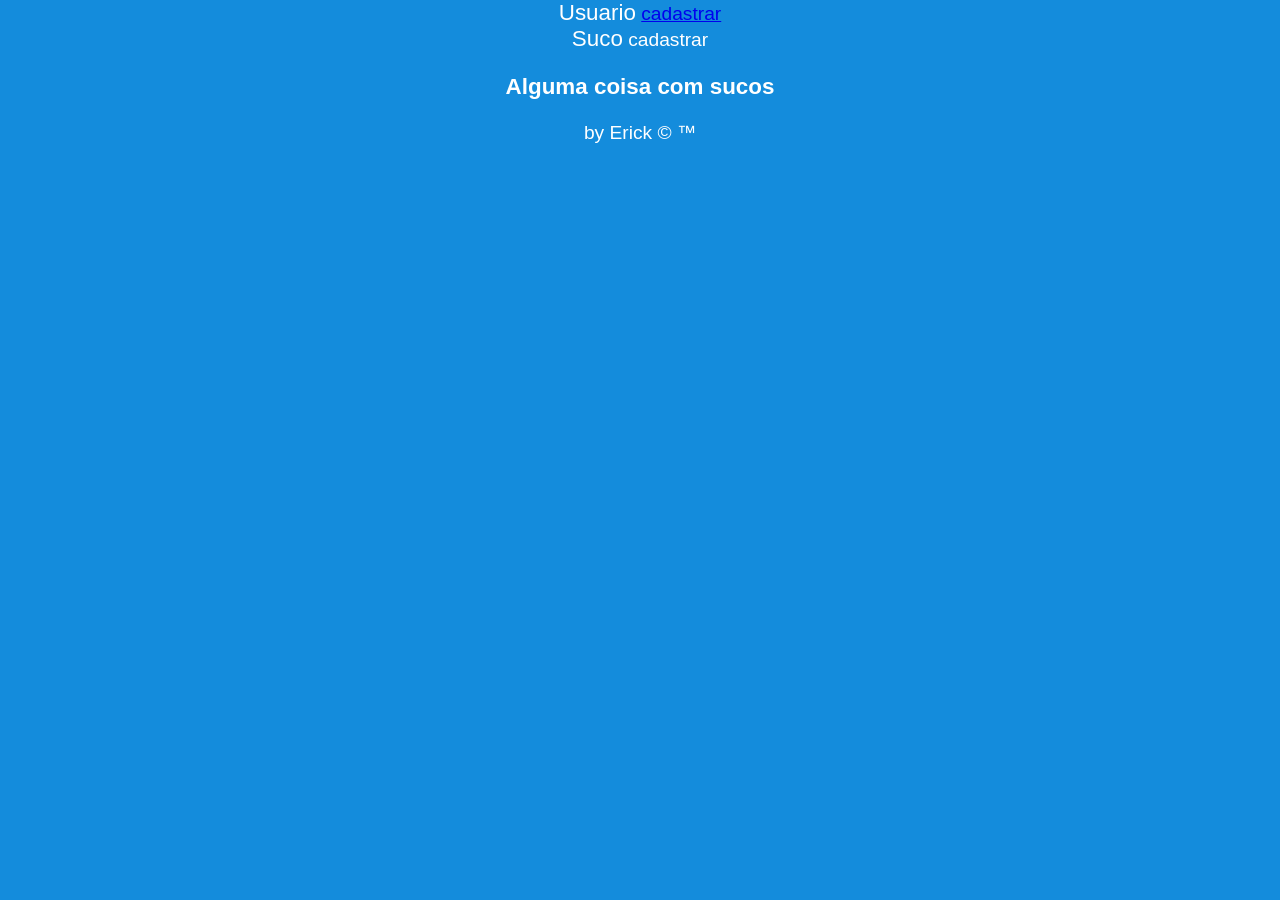
<file: frontend/index.html>
<!DOCTYPE html>
<html lang="pt-BR">
<head>
    <meta charset="UTF-8">
    <meta name="viewport" content="width=device-width, initial-scale=1.0">
    <link rel="stylesheet" href="./css/style.css">
    <title>SistemaWeb</title>
</head>
<body>
    <header>
        <nav>
            <span>Usuario</span>
            <a href="./html/cadastroUsuario.html">cadastrar</a><br>
            <span>Suco</span>
            <a href="./html/cadastroSuco.html"></a>cadastrar<br>
        </nav>
    </header><br>
    <main>
        <h1> Alguma coisa com sucos </h1><br>
    </main>
    <footer>
        by Erick &copy; &trade;
    </footer>
</body>
</html>
</file>
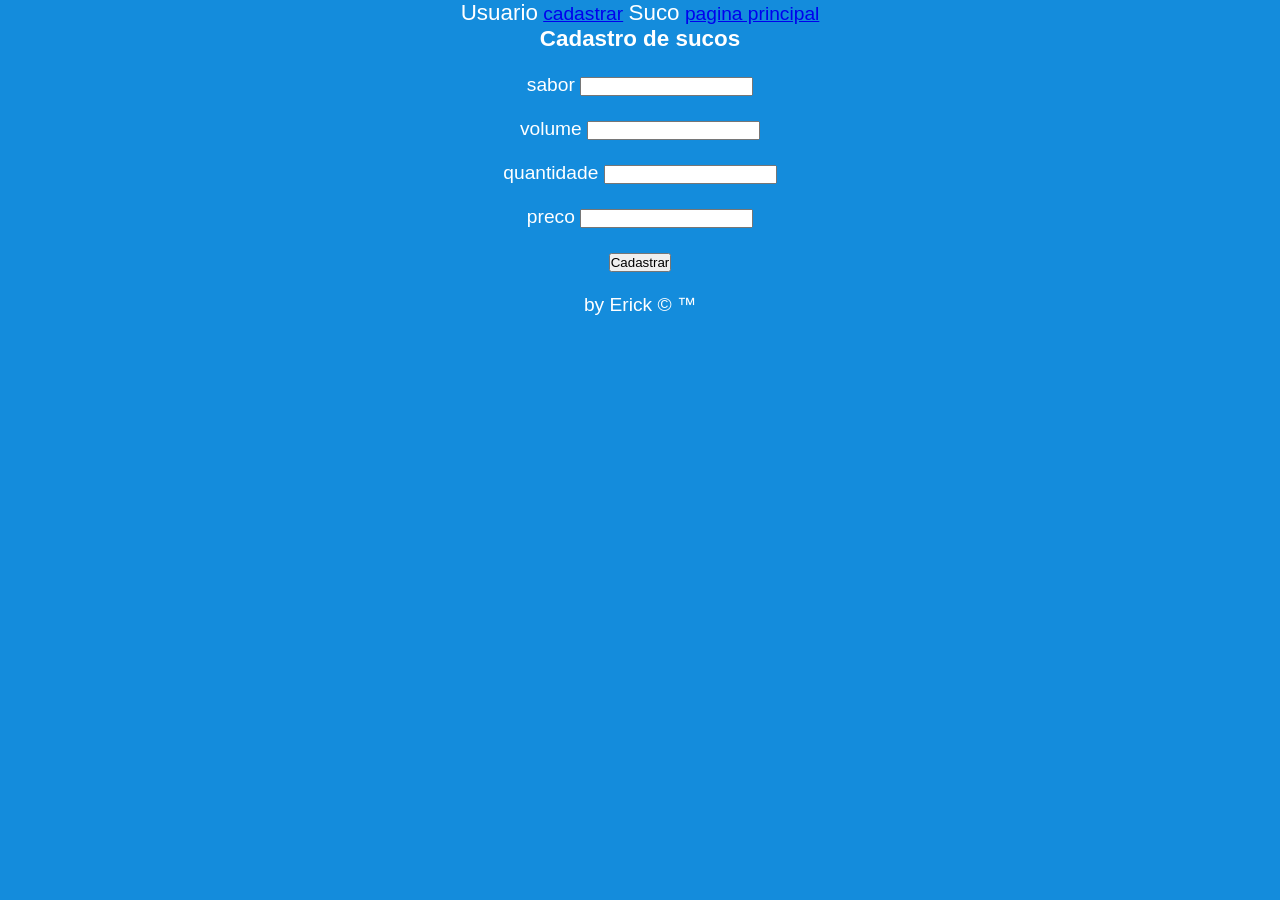
<file: frontend/html/cadastroSuco.html>
<!DOCTYPE html>
<html lang="en">
<head>
    <meta charset="UTF-8">
    <meta name="viewport" content="width=device-width, initial-scale=1.0">
    <link rel="stylesheet" href="../css/style.css">
    <script src="../js/cadastroSuco.js"></script>
    <title>SistemaWeb</title>
</head>
<body>
    <header>
        <nav>
            <span>Usuario</span>
            <a href="../html/cadastroUsuario.html">cadastrar</a>
            <span>Suco</span>
            <a href="../index.html">pagina principal</a>
        </nav>
    </header>
    <main>
        <h1>Cadastro de sucos</h1><br>
        <form>
            <label for="sabor">sabor</label>
            <input type="text" id="sabor"><br><br>
    
            <label for="volume">volume</label>
            <input type="text" id="volume"><br><br>
    
            <label for="quantidade">quantidade</label>
            <input type="text" id="quantidade"><br><br>
    
            <label for="preco">preco</label>
            <input type="text" id="preco"><br><br>
        <button id="btn_cad_suco">Cadastrar</button>
        </form>
        <br>
        <div id="resposta"></div>
    </main>
    <footer>
        by Erick &copy; &trade;
    </footer>
</body>
</html>
</file>
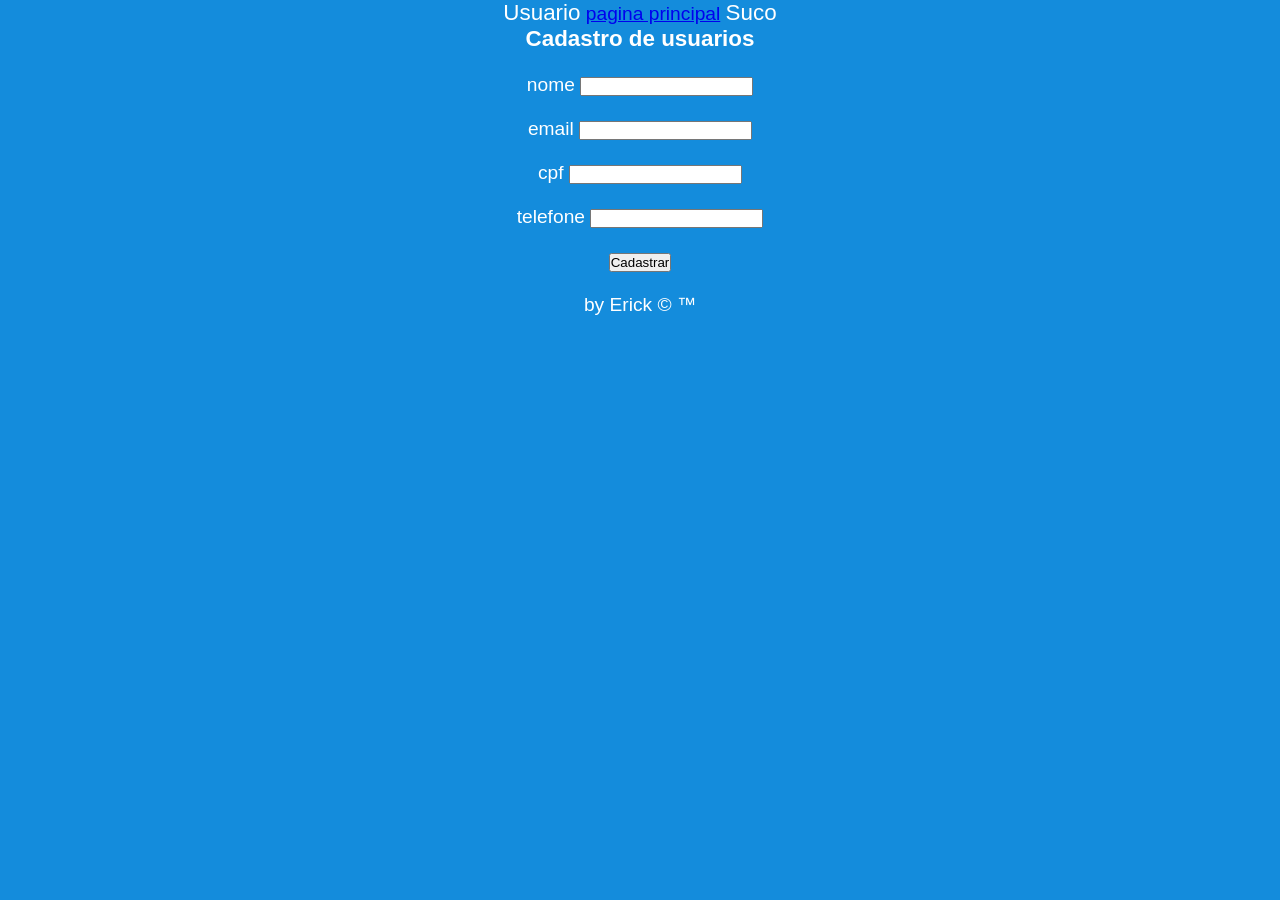
<file: frontend/html/cadastroUsuario.html>
<!DOCTYPE html>
<html lang="en">
<head>
    <meta charset="UTF-8">
    <meta name="viewport" content="width=device-width, initial-scale=1.0">
    <link rel="stylesheet" href="../css/style.css">
    <script src="../js/cadastroUsuario.js"></script>
    <title>SistemaWeb</title>
</head>
<body>
    <header>
        <nav>
            <span>Usuario</span>
            <a href="../index.html">pagina principal</a>
            <span>Suco</span>
            <a href="../html/cadastroSuco.html"></a>
        </nav>
    </header>
    <main>
        <h1>Cadastro de usuarios</h1><br>
        <form>
            <label for="nome">nome</label>
            <input type="text" id="nome"><br><br>
    
            <label for="email">email</label>
            <input type="text" id="email"><br><br>
    
            <label for="cpf">cpf</label>
            <input type="text" id="cpf"><br><br>
    
            <label for="telefone">telefone</label>
            <input type="text" id="telefone"><br><br>

            <button id="btn_cad_usuario">Cadastrar</button>
        </form> 
        <br>
        <div id="resposta"></div>
    </main>



    <footer>
        by Erick &copy; &trade;
    </footer>
</body>
</html>
</file>
<file: frontend/css/style.css>
*{
    margin: 0%;
    padding: 0%;
}body{
    text-align: center;
    color: white;
    background-color: rgb(20,140,220);
    font-family: 'Segoe UI', Tahoma, Geneva, Verdana, sans-serif;
    font-size: 1.2rem;
}h1, span{
    font-size: 1.4rem;
}
</file>
